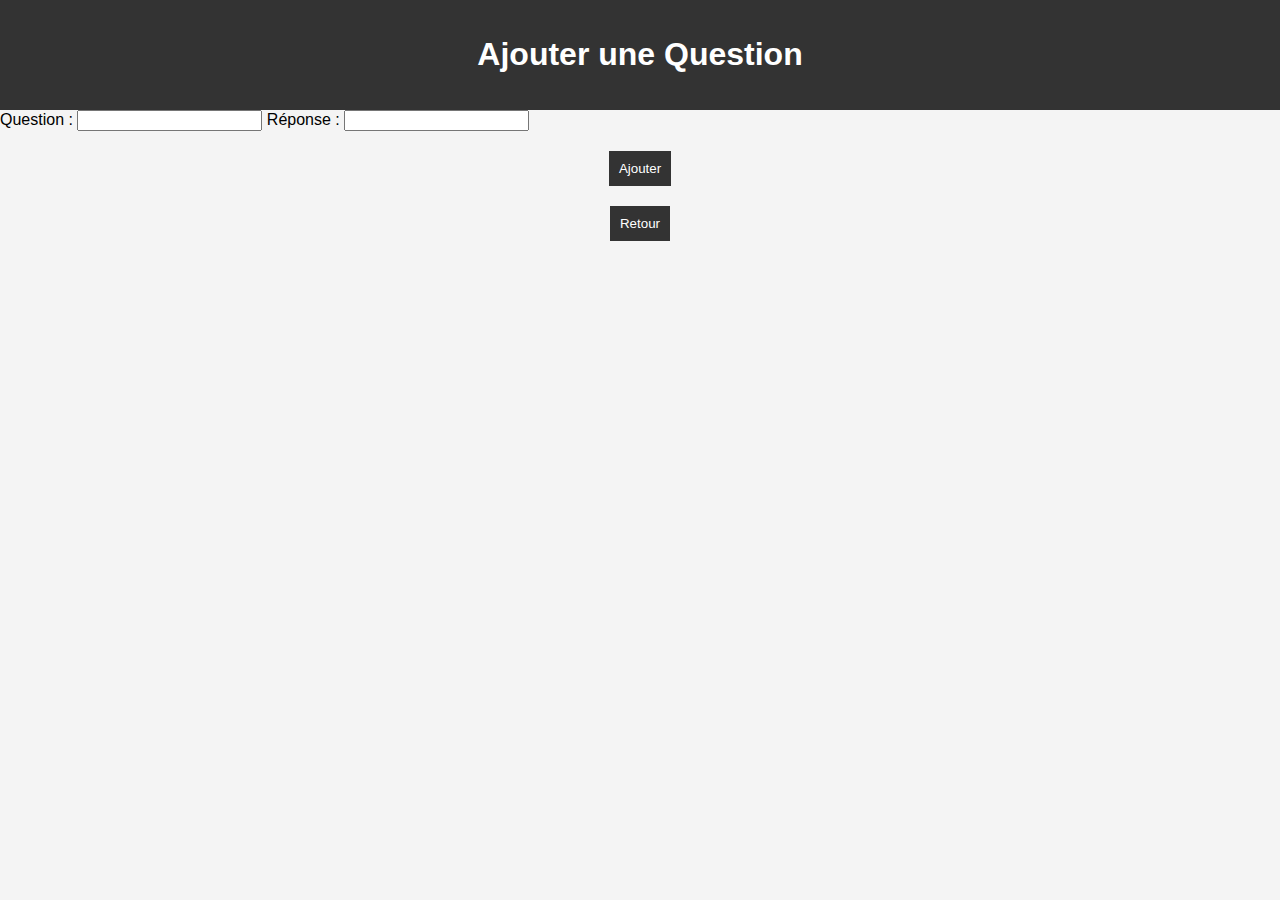
<file: pages:AddQuestionView.html>
<!DOCTYPE html>
<html lang="fr">
<head>
    <meta charset="UTF-8">
    <meta name="viewport" content="width=device-width, initial-scale=1.0">
    <title>Ajouter une Question</title>
    <link rel="stylesheet" href="../styles.css">
</head>
<body>
    <header>
        <h1>Ajouter une Question</h1>
    </header>
    
    <form id="add-question-form">
        <label for="question">Question :</label>
        <input type="text" id="question" required>
        
        <label for="answer">Réponse :</label>
        <input type="text" id="answer" required>
        
        <button type="submit">Ajouter</button>
    </form>
    
    <button onclick="retourAccueil()">Retour</button>

    <script src="../script.js"></script>
</body>
</html>
</file>
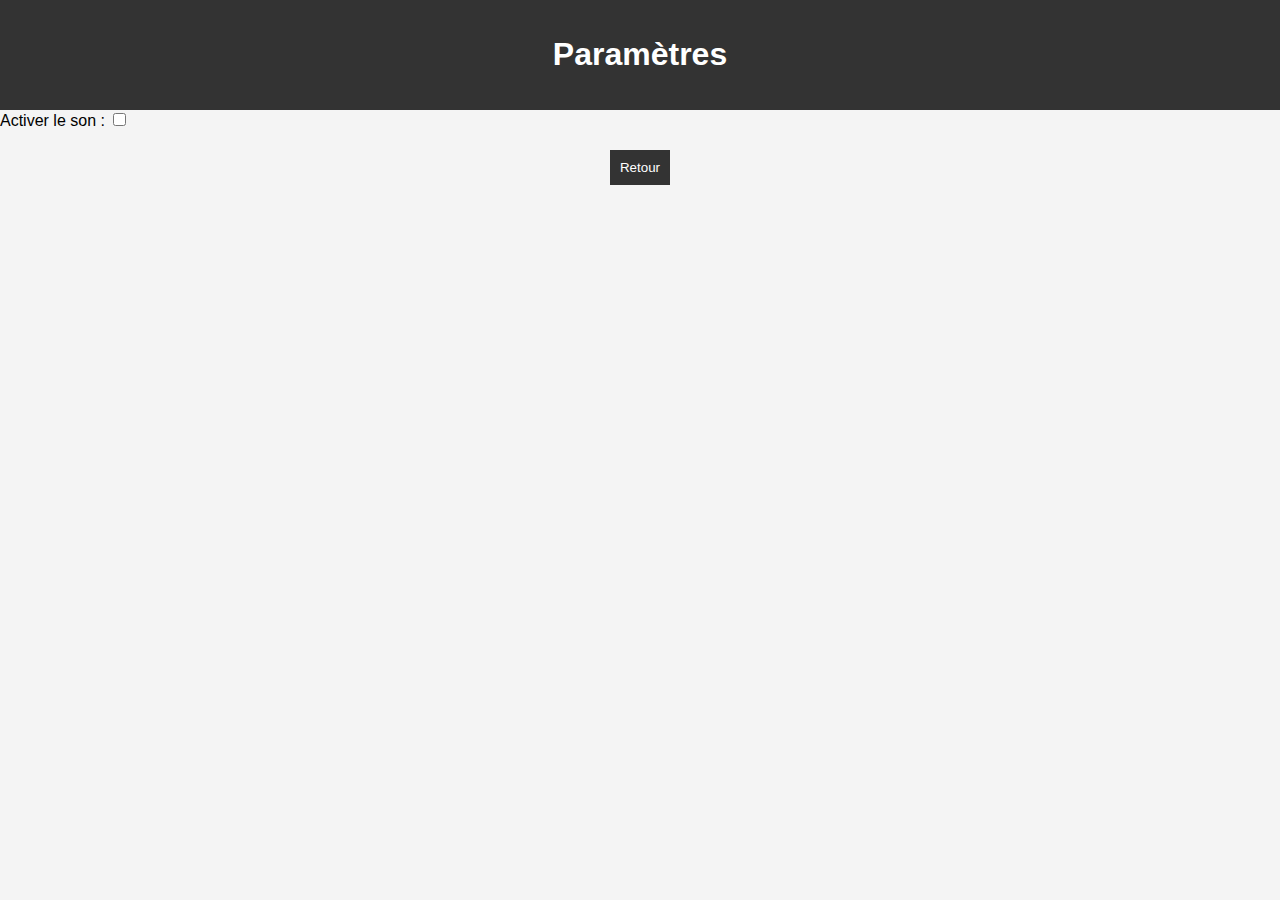
<file: pages:SettingsView.html>
<!DOCTYPE html>
<html lang="fr">
<head>
    <meta charset="UTF-8">
    <meta name="viewport" content="width=device-width, initial-scale=1.0">
    <title>Paramètres</title>
    <link rel="stylesheet" href="../styles.css">
</head>
<body>
    <header>
        <h1>Paramètres</h1>
    </header>
    
    <div>
        <label for="toggle-sound">Activer le son :</label>
        <input type="checkbox" id="toggle-sound" onchange="toggleSound()">
    </div>

    <button onclick="retourAccueil()">Retour</button>

    <script src="../script.js"></script>
</body>
</html>
</file>
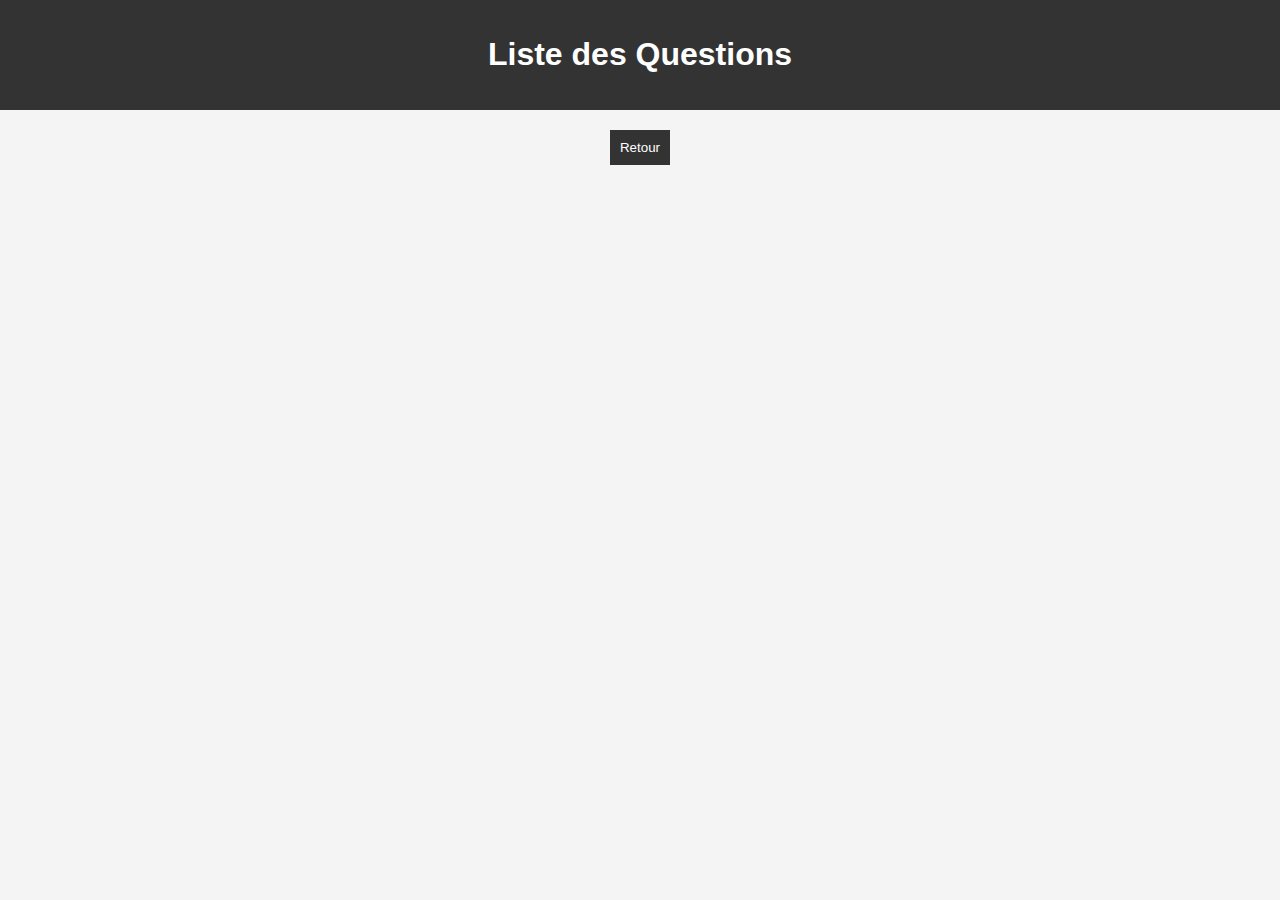
<file: pages:ViewQuestionsView.html>
<!DOCTYPE html>
<html lang="fr">
<head>
    <meta charset="UTF-8">
    <meta name="viewport" content="width=device-width, initial-scale=1.0">
    <title>Liste des Questions</title>
    <link rel="stylesheet" href="../styles.css">
</head>
<body>
    <header>
        <h1>Liste des Questions</h1>
    </header>
    <ul id="questions-list">
        <!-- Les questions seront ajoutées ici dynamiquement -->
    </ul>
    <button onclick="retourAccueil()">Retour</button>

    <script src="../script.js"></script>
</body>
</html>
</file>
<file: styles.css>
body {
    font-family: Arial, sans-serif;
    margin: 0;
    padding: 0;
    background-color: #f4f4f4;
}

header {
    background-color: #333;
    color: white;
    padding: 15px;
    text-align: center;
}

nav ul {
    list-style-type: none;
    padding: 0;
    text-align: center;
}

nav ul li {
    display: inline;
    margin: 0 10px;
}

nav ul li a {
    text-decoration: none;
    color: #333;
    font-weight: bold;
}

button {
    display: block;
    margin: 20px auto;
    padding: 10px;
    background-color: #333;
    color: white;
    border: none;
    cursor: pointer;
}
</file>
